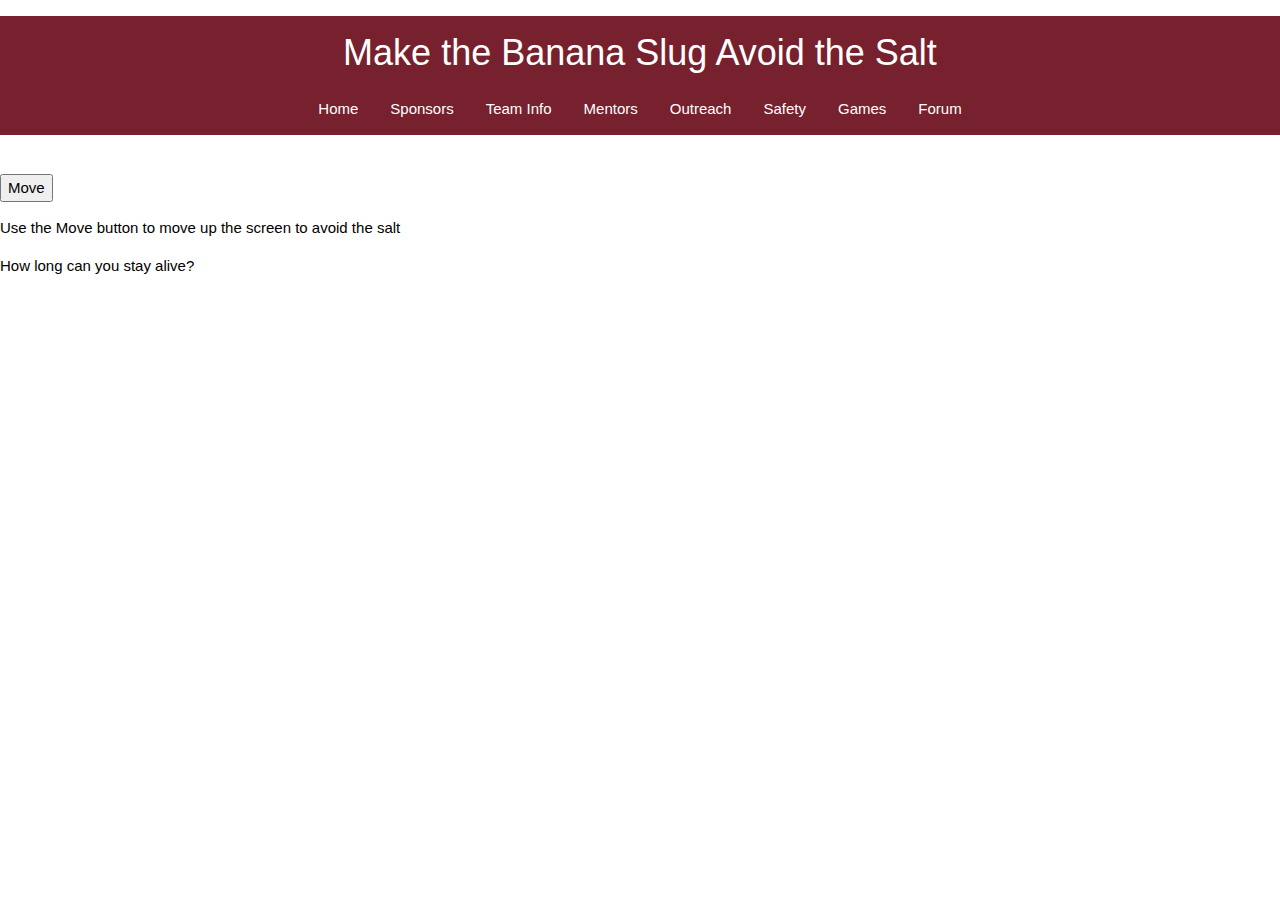
<file: flappybird.html>
<!DOCTYPE html>
<html>
<head>
<head>
    <!-- Global site tag (gtag.js) - Google Analytics -->
    <script async src="https://www.googletagmanager.com/gtag/js?id=UA-153178576-1"></script>
    <script>
    window.dataLayer = window.dataLayer || [];
    function gtag(){dataLayer.push(arguments);}
    gtag('js', new Date());
    gtag('config', 'UA-153178576-1');
    </script>
    
    <meta charset="utf-8">
    <meta name="viewport" content="width=device-width, initial-scale=1.0">
    <title>avoid the salt</title>
    <link rel="stylesheet" href="w3.css">
<style>
canvas {
    border:1px solid #d3d3d3;
    background-color: black;
}
</style>
</head>
  <body>
    <div class="w3-panel w3-2019-biking-red w3-center">
      <h1>Make the Banana Slug Avoid the Salt</h1>
        <div class="w3-bar">
        <a href="home.html" class="w3-bar-item w3-button">Home</a>
        <a href="sponsors.html" class="w3-bar-item w3-button">Sponsors</a>
        <a href="teaminfo.html" class="w3-bar-item w3-button">Team Info</a>
        <a href="mentors.html" class="w3-bar-item w3-button">Mentors</a>
        <a href="outreach.html" class="w3-bar-item w3-button">Outreach</a>
        <a href="safety.html" class="w3-bar-item w3-button">Safety</a>
        <a href="games.html" class="w3-bar-item w3-button">Games</a>
        <a href="forum" class="w3-bar-item w3-button">Forum</a>
        </div>
        </div>
    </div>
<body onload="startGame()">
<script>

var myGamePiece;
var myObstacles = [];
var myScore;

function startGame() {
    myGamePiece = new component(30, 30, "slug.png", 10, 120,image);
    myGamePiece.gravity = 0.05;
    myScore = new component("30px", "Consolas", "white", 280, 40, "text");
    myGameArea.start();
}

var myGameArea = {
    canvas : document.createElement("canvas"),
    start : function() {
        this.canvas.width = 480;
        this.canvas.height = 270;
        this.context = this.canvas.getContext("2d");
        document.body.insertBefore(this.canvas, document.body.childNodes[0]);
        this.frameNo = 0;
        this.interval = setInterval(updateGameArea, 20);
        },
    clear : function() {
        this.context.clearRect(0, 0, this.canvas.width, this.canvas.height);
    }
}

function component(width, height, color, x, y, type) {
    this.type = type;
    this.score = 0;
    this.width = width;
    this.height = height;
    this.speedX = 0;
    this.speedY = 0;    
    this.x = x;
    this.y = y;
    this.gravity = 0;
    this.gravitySpeed = 0;
    this.update = function() {
        ctx = myGameArea.context;
        if (this.type == "text") {
            ctx.font = this.width + " " + this.height;
            ctx.fillStyle = color;
            ctx.fillText(this.text, this.x, this.y);
        } else {
            ctx.fillStyle = color;
            ctx.fillRect(this.x, this.y, this.width, this.height);
        }
    }
    this.newPos = function() {
        this.gravitySpeed += this.gravity;
        this.x += this.speedX;
        this.y += this.speedY + this.gravitySpeed;
        this.hitBottom();
    }
    this.hitBottom = function() {
        var rockbottom = myGameArea.canvas.height - this.height;
        if (this.y > rockbottom) {
            this.y = rockbottom;
            this.gravitySpeed = 0;
        }
    }
    this.crashWith = function(otherobj) {
        var myleft = this.x;
        var myright = this.x + (this.width);
        var mytop = this.y;
        var mybottom = this.y + (this.height);
        var otherleft = otherobj.x;
        var otherright = otherobj.x + (otherobj.width);
        var othertop = otherobj.y;
        var otherbottom = otherobj.y + (otherobj.height);
        var crash = true;
        if ((mybottom < othertop) || (mytop > otherbottom) || (myright < otherleft) || (myleft > otherright)) {
            crash = false;
        }
        return crash;
    }
}

function updateGameArea() {
    var x, height, gap, minHeight, maxHeight, minGap, maxGap;
    for (i = 0; i < myObstacles.length; i += 1) {
        if (myGamePiece.crashWith(myObstacles[i])) {
            return;
        } 
    }
    myGameArea.clear();
    myGameArea.frameNo += 1;
    if (myGameArea.frameNo == 1 || everyinterval(150)) {
        x = myGameArea.canvas.width;
        minHeight = 20;
        maxHeight = 200;
        height = Math.floor(Math.random()*(maxHeight-minHeight+1)+minHeight);
        minGap = 50;
        maxGap = 200;
        gap = Math.floor(Math.random()*(maxGap-minGap+1)+minGap);
        myObstacles.push(new component(10, height, "white", x, 0));
        myObstacles.push(new component(10, x - height - gap, "white", x, height + gap));
    }
    for (i = 0; i < myObstacles.length; i += 1) {
        myObstacles[i].x += -1;
        myObstacles[i].update();
    }
    myScore.text="SCORE: " + myGameArea.frameNo;
    myScore.update();
    myGamePiece.newPos();
    myGamePiece.update();
}

function everyinterval(n) {
    if ((myGameArea.frameNo / n) % 1 == 0) {return true;}
    return false;
}

function accelerate(n) {
    myGamePiece.gravity = n;
}
</script>
<br>
<button onmousedown="accelerate(-0.2)" onmouseup="accelerate(0.05)">Move</button>
<p>Use the Move button to move up the screen to avoid the salt</p>
<p>How long can you stay alive?</p>
</body>
</html>
</file>
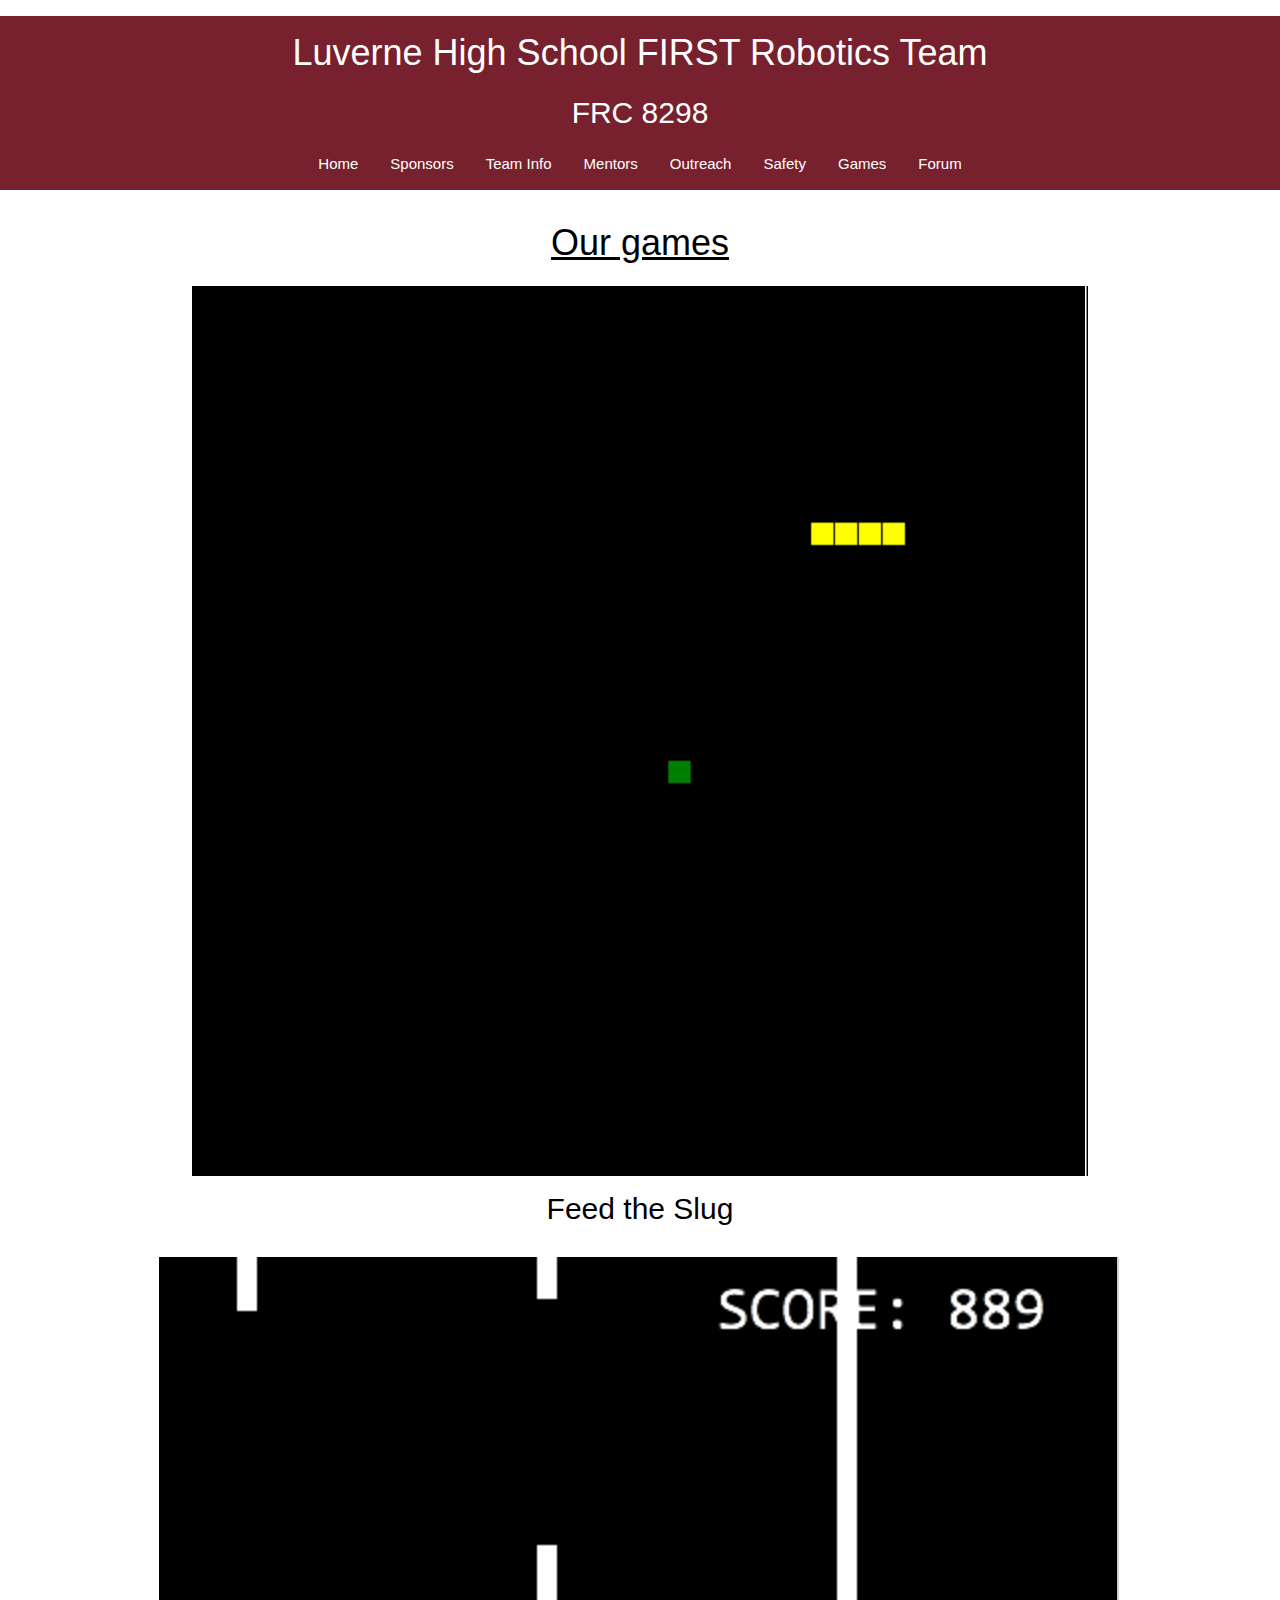
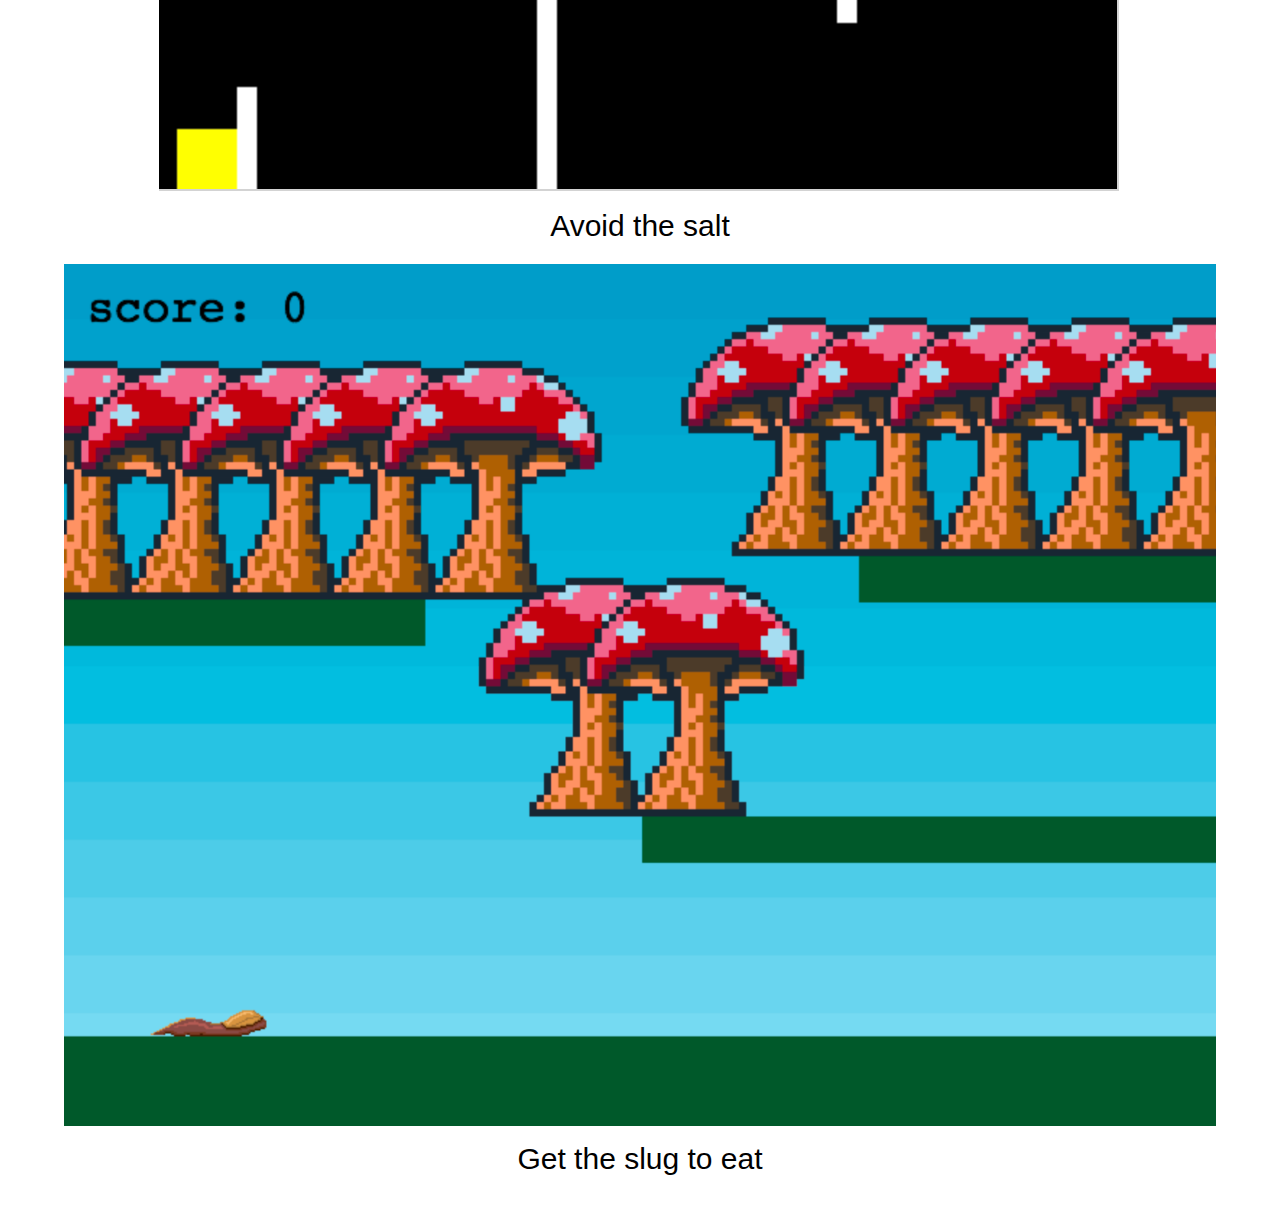
<file: games.html>
<!DOCTYPE html>
<html>
  <head>
    <!-- Global site tag (gtag.js) - Google Analytics -->
    <script async src="https://www.googletagmanager.com/gtag/js?id=UA-153178576-1"></script>
    <script>
    window.dataLayer = window.dataLayer || [];
    function gtag(){dataLayer.push(arguments);}
    gtag('js', new Date());
    gtag('config', 'UA-153178576-1');
    </script>

    <meta charset="UTF-8"
    <meta name="viewport" content="width=device-width, initial-scale=1.0">
    <title>FRC 8298</title>
    <link rel="stylesheet" href="w3.css" type="text/css">
  </head>
  <body class="w3-white">
    <div class="w3-panel w3-2019-biking-red w3-center">
      <h1>Luverne High School FIRST Robotics Team</h1>
      <h2>FRC 8298</h2>
      <div class="w3-bar">
        <a href="home.html" class="w3-bar-item w3-button">Home</a>
        <a href="sponsors.html" class="w3-bar-item w3-button">Sponsors</a>
        <a href="teaminfo.html" class="w3-bar-item w3-button">Team Info</a>
        <a href="mentors.html" class="w3-bar-item w3-button">Mentors</a>
        <a href="outreach.html" class="w3-bar-item w3-button">Outreach</a>
        <a href="safety.html" class="w3-bar-item w3-button">Safety</a>
        <a href="games" class="w3-bar-item w3-button">Games</a>
        <a href="forum" class="w3-bar-item w3-button">Forum</a>
        </div>
      </div>
    </div>
    <div class="w3-white w3-container w3-center" style="width:60% margin:auto">
      <h1><u>Our games</u></h1>
       <div class="w3-panel">
        <a href="snake.html" target="_blank"><img src="images/SnakeGame.png" style="max-width:70%;height:auto;"></a>
        <h2>Feed the Slug</h2>
      </div>
      <div class="w3-panel">
        <a href="flappybird.html" target="_blank"><img src="images/saltyslug.png" style="max-width:90%;height:auto;"></a>
        <h2>Avoid the salt</h2>
        <div class="w3-panel">
        <a href="slugeat.html" target="_blank"><img src="images/slugeating.png" style="max-width:90%;height:auto;"></a>
        <h2>Get the slug to eat</h2>
      </div>
      </div>
    </div>
  </body>
</html>
</file>
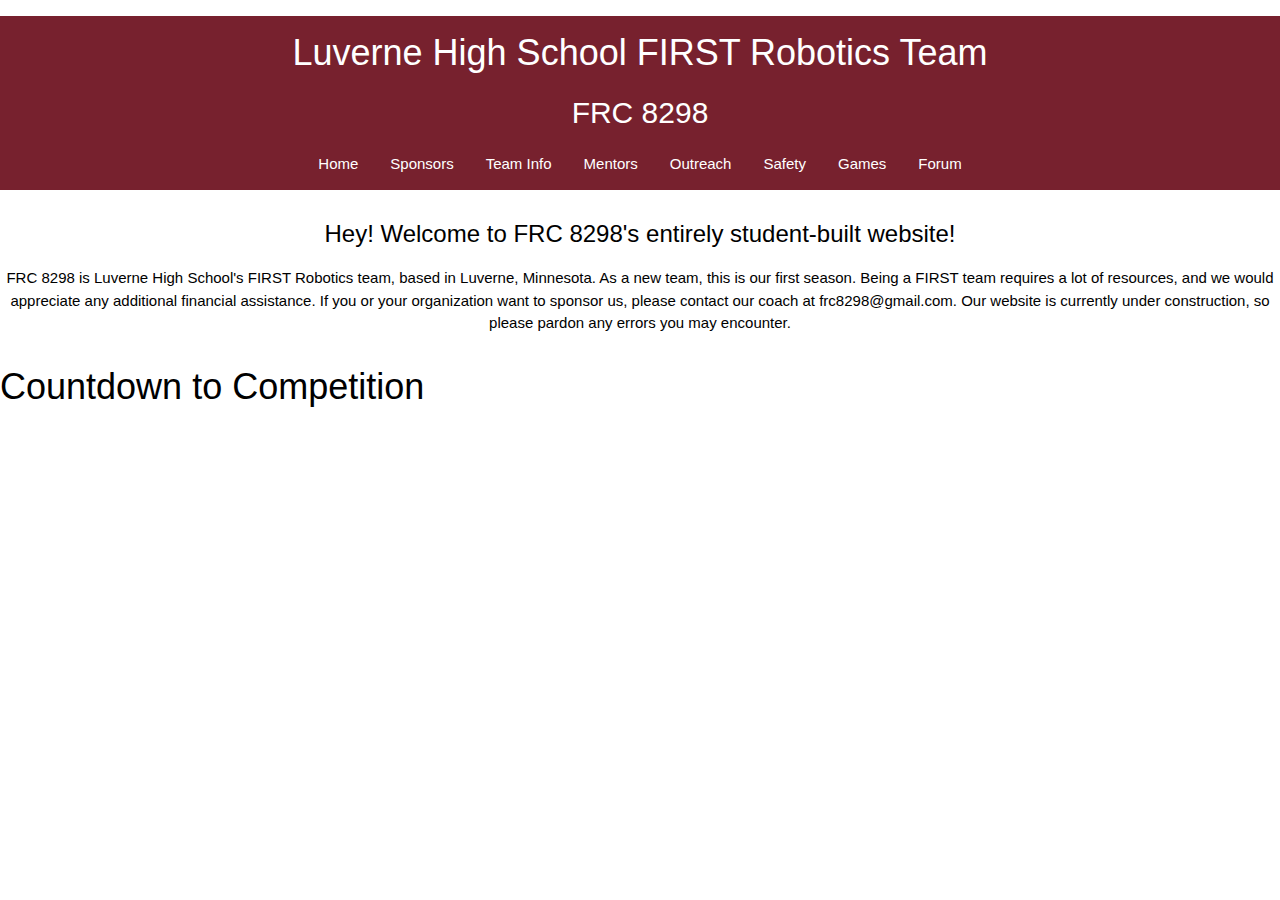
<file: home.html>
<!DOCTYPE html>
<html>
  <head>
    <!-- Global site tag (gtag.js) - Google Analytics -->
    <script async src="https://www.googletagmanager.com/gtag/js?id=UA-153178576-1"></script>
    <script>
    window.dataLayer = window.dataLayer || [];
    function gtag(){dataLayer.push(arguments);}
    gtag('js', new Date());
    gtag('config', 'UA-153178576-1');
    </script>
    
    <meta charset="utf-8">
    <meta name="viewport" content="width=device-width, initial-scale=1.0">
    <title>Home-FRC 8298</title>
    <link rel="stylesheet" href="w3.css">
  </head>
  <body>
    <div class="w3-panel w3-2019-biking-red w3-center">
      <h1>Luverne High School FIRST Robotics Team</h1>
      <h2>FRC 8298</h2>
      <div class="w3-bar">
        <a href="home.html" class="w3-bar-item w3-button">Home</a>
        <a href="sponsors.html" class="w3-bar-item w3-button">Sponsors</a>
        <a href="teaminfo.html" class="w3-bar-item w3-button">Team Info</a>
        <a href="mentors.html" class="w3-bar-item w3-button">Mentors</a>
        <a href="outreach.html" class="w3-bar-item w3-button">Outreach</a>
        <a href="safety.html" class="w3-bar-item w3-button">Safety</a>
        <a href="games.html" class="w3-bar-item w3-button">Games</a>
        <a href="sample.html" class="w3-bar-item w3-button">Forum</a>
        </div>
      </div>
    </div>
    <div class="w3-white w3-container w3-center" style="width:60% margin:auto">
      <h3>Hey! Welcome to FRC 8298's entirely student-built website!</h3>
      <p>FRC 8298 is Luverne High School's FIRST Robotics team, based in Luverne, Minnesota. As a new team, this is our first season. Being a FIRST team requires a lot of resources, and we would appreciate any additional financial assistance. If you or your organization want to sponsor us, please contact our coach at frc8298@gmail.com. Our website is currently under construction, so please pardon any errors you may encounter.</p>
    </div>
  <h1>Countdown to Competition</h1>
  <p id="demo"></p>
  <script>
    // Set the date we're counting down to
var countDownDate = new Date("Feb 29, 2020 00:00:00").getTime();

// Update the count down every 1 second
var x = setInterval(function() {

  // Get today's date and time
  var now = new Date().getTime();

  // Find the distance between now and the count down date
  var distance = countDownDate - now;

  // Time calculations for days, hours, minutes and seconds
  var days = Math.floor(distance / (1000 * 60 * 60 * 24));
  var hours = Math.floor((distance % (1000 * 60 * 60 * 24)) / (1000 * 60 * 60));
  var minutes = Math.floor((distance % (1000 * 60 * 60)) / (1000 * 60));
  var seconds = Math.floor((distance % (1000 * 60)) / 1000);

  // Display the result in the element with id="demo"
  document.getElementById("demo").innerHTML = days + "d " + hours + "h "
  + minutes + "m " + seconds + "s ";

  // If the count down is finished, write some text
  if (distance < 0) {
    clearInterval(x);
    document.getElementById("demo").innerHTML = "Competition Time";
  }
}, 1000);
  </script>
  </body>
</html>
</file>
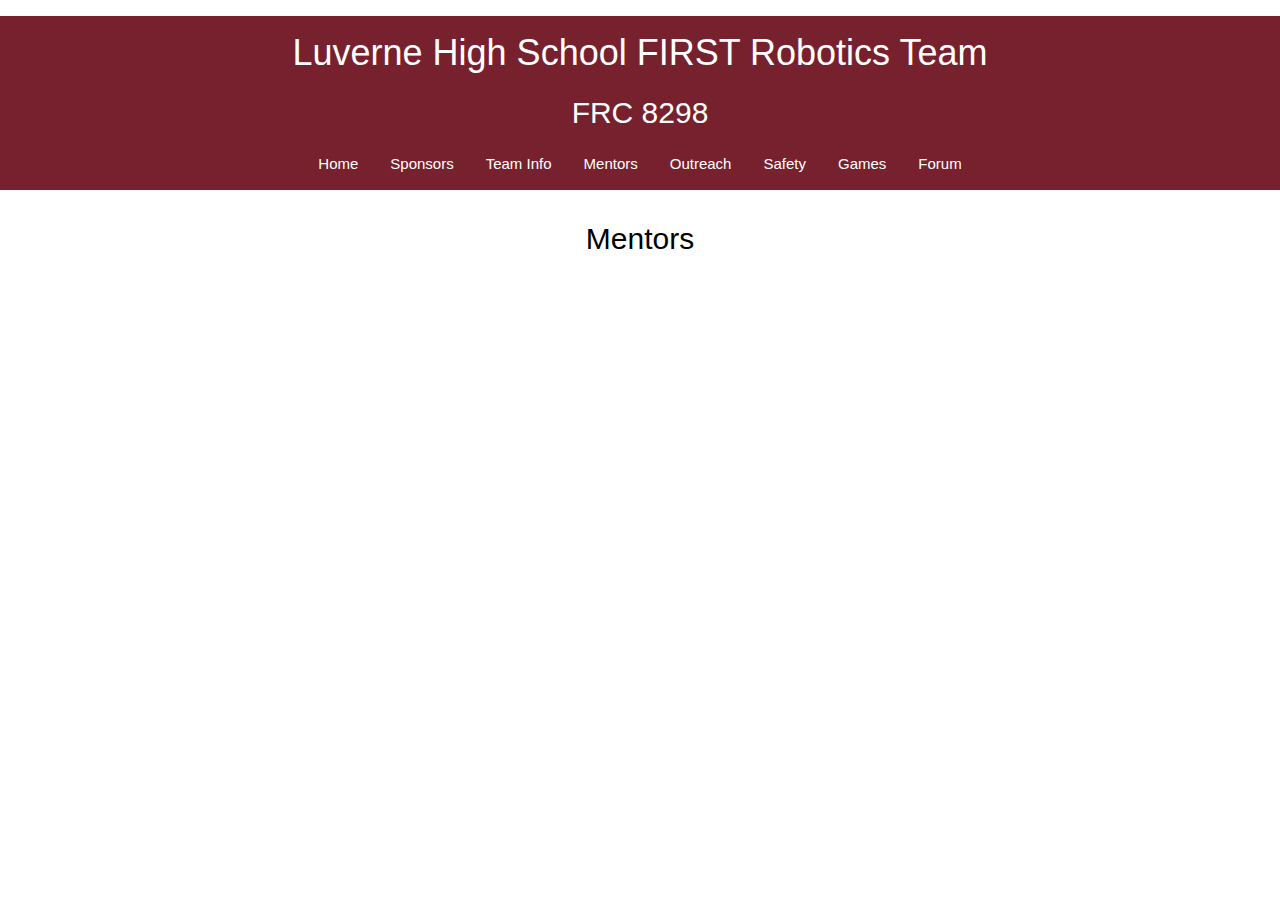
<file: mentors.html>
<!DOCTYPE html>
<html>
  <head>
    <meta charset="utf-8">
    <meta name="viewport" content="width=device-width, initial-scale=1.0">
    <title>Home-FRC 8298</title>
    <link rel="stylesheet" href="w3.css">
  </head>
  <body>
    <div class="w3-panel w3-2019-biking-red w3-center">
      <h1>Luverne High School FIRST Robotics Team</h1>
      <h2>FRC 8298</h2>
      <div class="w3-bar">
        <a href="home.html" class="w3-bar-item w3-button">Home</a>
        <a href="sponsors.html" class="w3-bar-item w3-button">Sponsors</a>
        <a href="teaminfo.html" class="w3-bar-item w3-button">Team Info</a>
        <a href="mentors.html" class="w3-bar-item w3-button">Mentors</a>
        <a href="outreach.html" class="w3-bar-item w3-button">Outreach</a>
        <a href="safety.html" class="w3-bar-item w3-button">Safety</a>
        <a href="games" class="w3-bar-item w3-button">Games</a>
        <a href="forum" class="w3-bar-item w3-button">Forum</a>
        </div>
      </div>
    </div>
  <div class="w3-white w3-container w3-center" style="width:60% margin:auto">
       <h2>Mentors</h2>
      </div>
  </body>
</html>
</file>
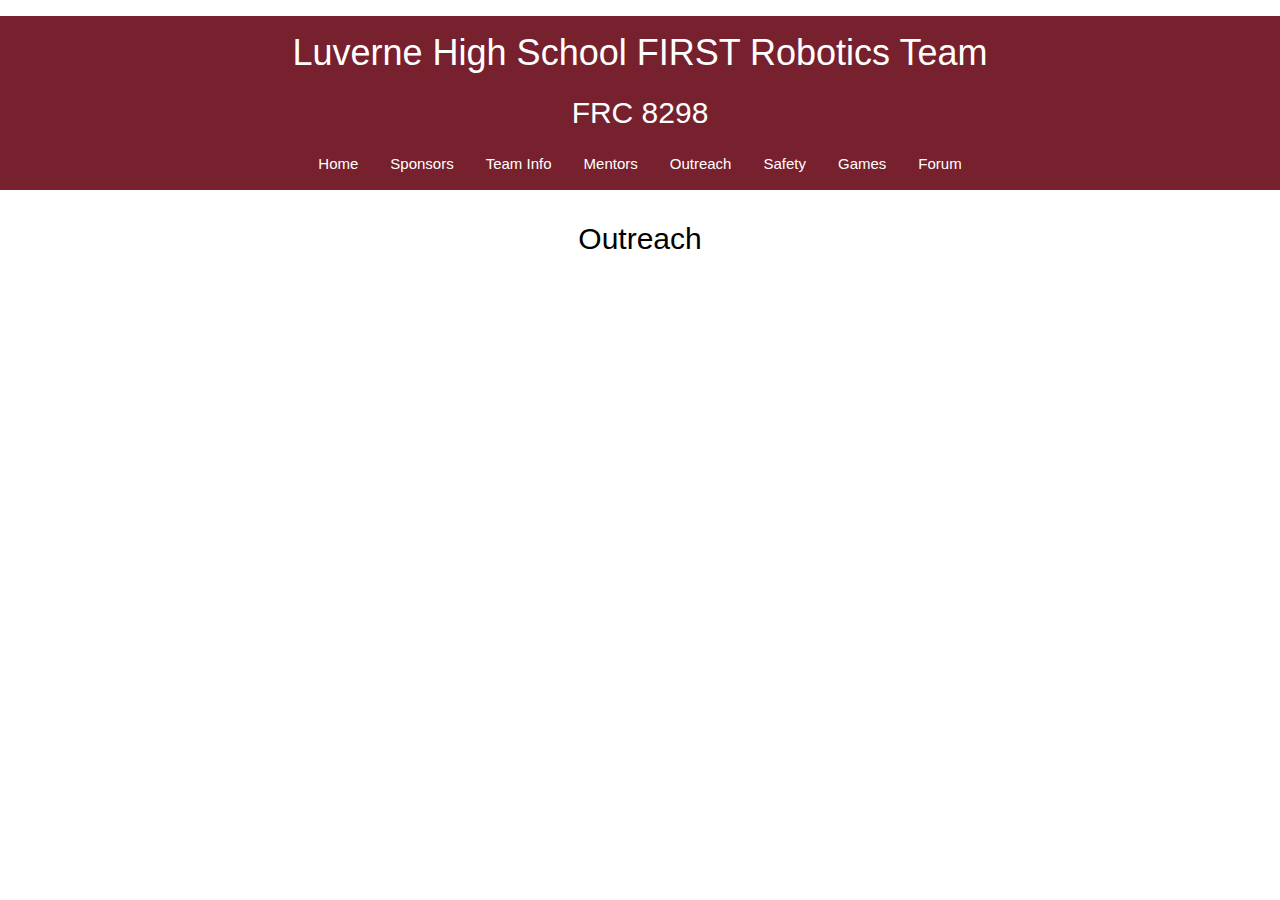
<file: outreach.html>
<!DOCTYPE html>
<html>
  <head>
    <meta charset="utf-8">
    <meta name="viewport" content="width=device-width, initial-scale=1.0">
    <title>Home-FRC 8298</title>
    <link rel="stylesheet" href="w3.css">
  </head>
  <body>
    <div class="w3-panel w3-2019-biking-red w3-center">
      <h1>Luverne High School FIRST Robotics Team</h1>
      <h2>FRC 8298</h2>
      <div class="w3-bar">
        <a href="home.html" class="w3-bar-item w3-button">Home</a>
        <a href="sponsors.html" class="w3-bar-item w3-button">Sponsors</a>
        <a href="teaminfo.html" class="w3-bar-item w3-button">Team Info</a>
        <a href="mentors.html" class="w3-bar-item w3-button">Mentors</a>
        <a href="outreach.html" class="w3-bar-item w3-button">Outreach</a>
        <a href="safety.html" class="w3-bar-item w3-button">Safety</a>
        <a href="games" class="w3-bar-item w3-button">Games</a>
        <a href="forum" class="w3-bar-item w3-button">Forum</a>
        </div>
      </div>
    </div>
  <div class="w3-white w3-container w3-center" style="width:60% margin:auto">
       <h2>Outreach</h2>
      </div>
  </body>
</html>
</file>
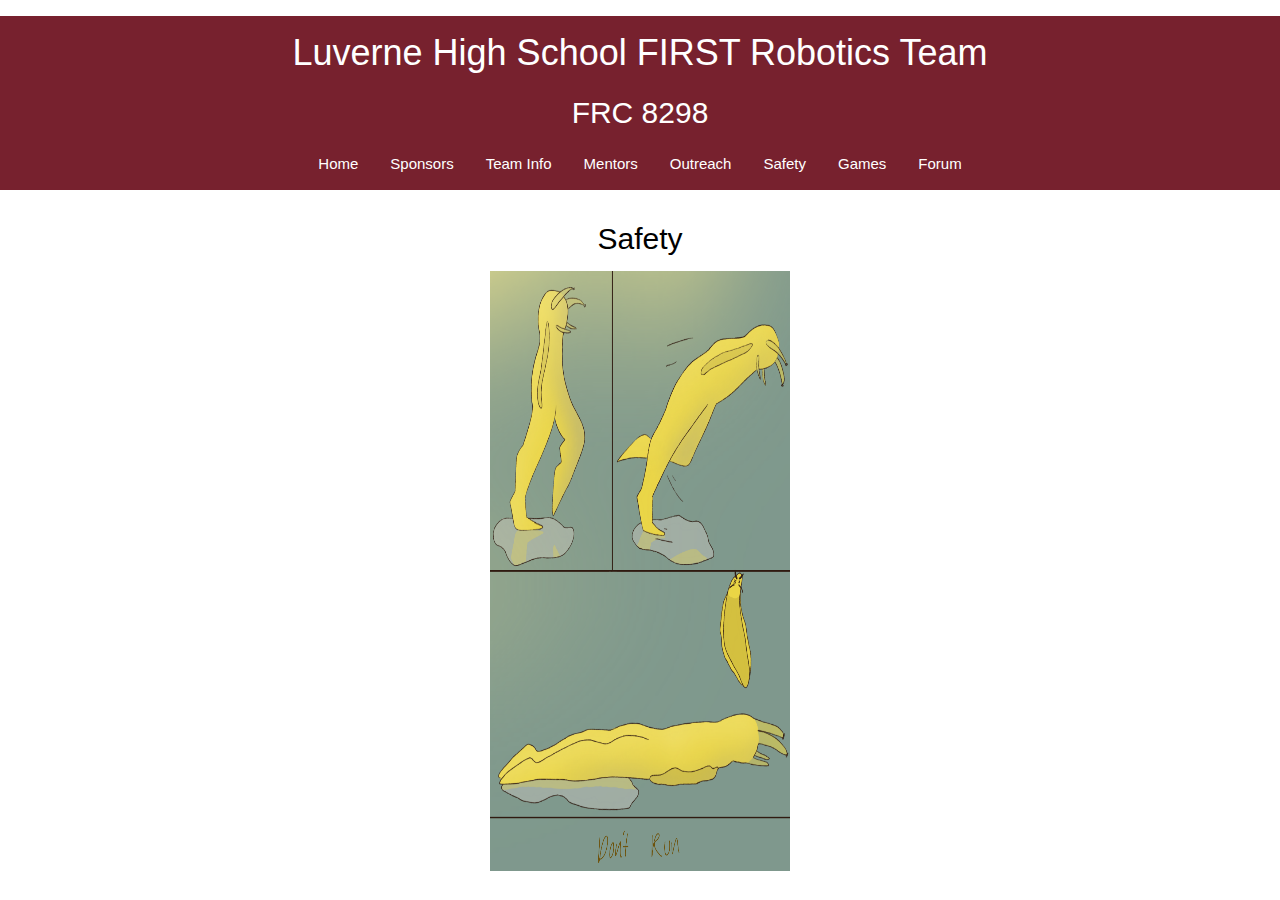
<file: safety.html>
<!DOCTYPE html>
<html>
  <head>
    <meta charset="utf-8">
    <meta name="viewport" content="width=device-width, initial-scale=1.0">
    <title>Home-FRC 8298</title>
    <link rel="stylesheet" href="w3.css">
  </head>
  <body>
    <div class="w3-panel w3-2019-biking-red w3-center">
      <h1>Luverne High School FIRST Robotics Team</h1>
      <h2>FRC 8298</h2>
      <div class="w3-bar">
        <a href="home.html" class="w3-bar-item w3-button">Home</a>
        <a href="sponsors.html" class="w3-bar-item w3-button">Sponsors</a>
        <a href="teaminfo.html" class="w3-bar-item w3-button">Team Info</a>
        <a href="mentors.html" class="w3-bar-item w3-button">Mentors</a>
        <a href="outreach.html" class="w3-bar-item w3-button">Outreach</a>
        <a href="safety.html" class="w3-bar-item w3-button">Safety</a>
        <a href="games" class="w3-bar-item w3-button">Games</a>
        <a href="forum" class="w3-bar-item w3-button">Forum</a>
        </div>
      </div>
    </div>
  <div class="w3-white w3-container w3-center" style="width:60% margin:auto">
       <h2>Safety</h2>
       <img src="images/run.png" alt="Slugs Don't Run" style="width:300px;height:600px;">
      </div>
  </body>
</html>
</file>
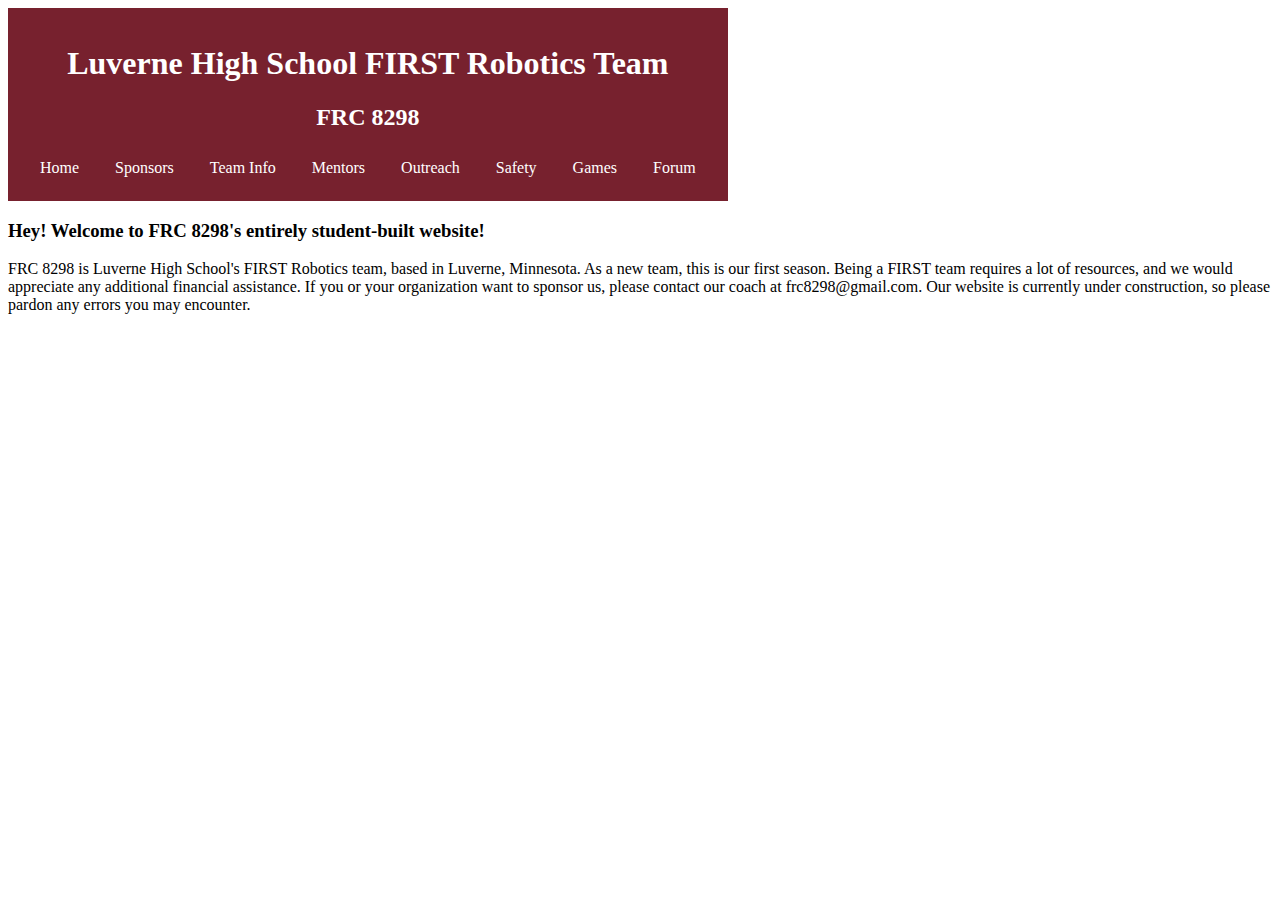
<file: sample 1.html>
<!DOCTYPE html>
<html>
  <head>
    <!-- Global site tag (gtag.js) - Google Analytics -->
    <script async src="https://www.googletagmanager.com/gtag/js?id=UA-153178576-1"></script>
    <script>
    window.dataLayer = window.dataLayer || [];
    function gtag(){dataLayer.push(arguments);}
    gtag('js', new Date());
    gtag('config', 'UA-153178576-1');
    </script>
    
    <meta charset="utf-8">
    <meta name="viewport" content="width=device-width, initial-scale=1.0">
    <title>Home-FRC 8298</title>
    <link rel="stylesheet" href="sample 1.css">
  </head>
  <body>
    <!-- header -->
       <div class="panel red center">
      <h1>Luverne High School FIRST Robotics Team</h1>
      <h2>FRC 8298</h2>
      <div class="w3-bar">
        <a href="home.html" class="w3-bar-item w3-button">Home</a>
        <a href="sponsors.html" class="w3-bar-item w3-button">Sponsors</a>
        <a href="teaminfo.html" class="w3-bar-item w3-button">Team Info</a>
        <a href="mentors.html" class="w3-bar-item w3-button">Mentors</a>
        <a href="outreach.html" class="w3-bar-item w3-button">Outreach</a>
        <a href="safety.html" class="w3-bar-item w3-button">Safety</a>
        <a href="games.html" class="w3-bar-item w3-button">Games</a>
        <a href="sample.html" class="w3-bar-item w3-button">Forum</a>
        </div>
      </div>
    </div>
    <div class="w3-white w3-container w3-center" style="width:60% margin:auto">
      <h3>Hey! Welcome to FRC 8298's entirely student-built website!</h3>
      <p>FRC 8298 is Luverne High School's FIRST Robotics team, based in Luverne, Minnesota. As a new team, this is our first season. Being a FIRST team requires a lot of resources, and we would appreciate any additional financial assistance. If you or your organization want to sponsor us, please contact our coach at frc8298@gmail.com. Our website is currently under construction, so please pardon any errors you may encounter.</p>
    </div>
  </body>
</html>
</file>
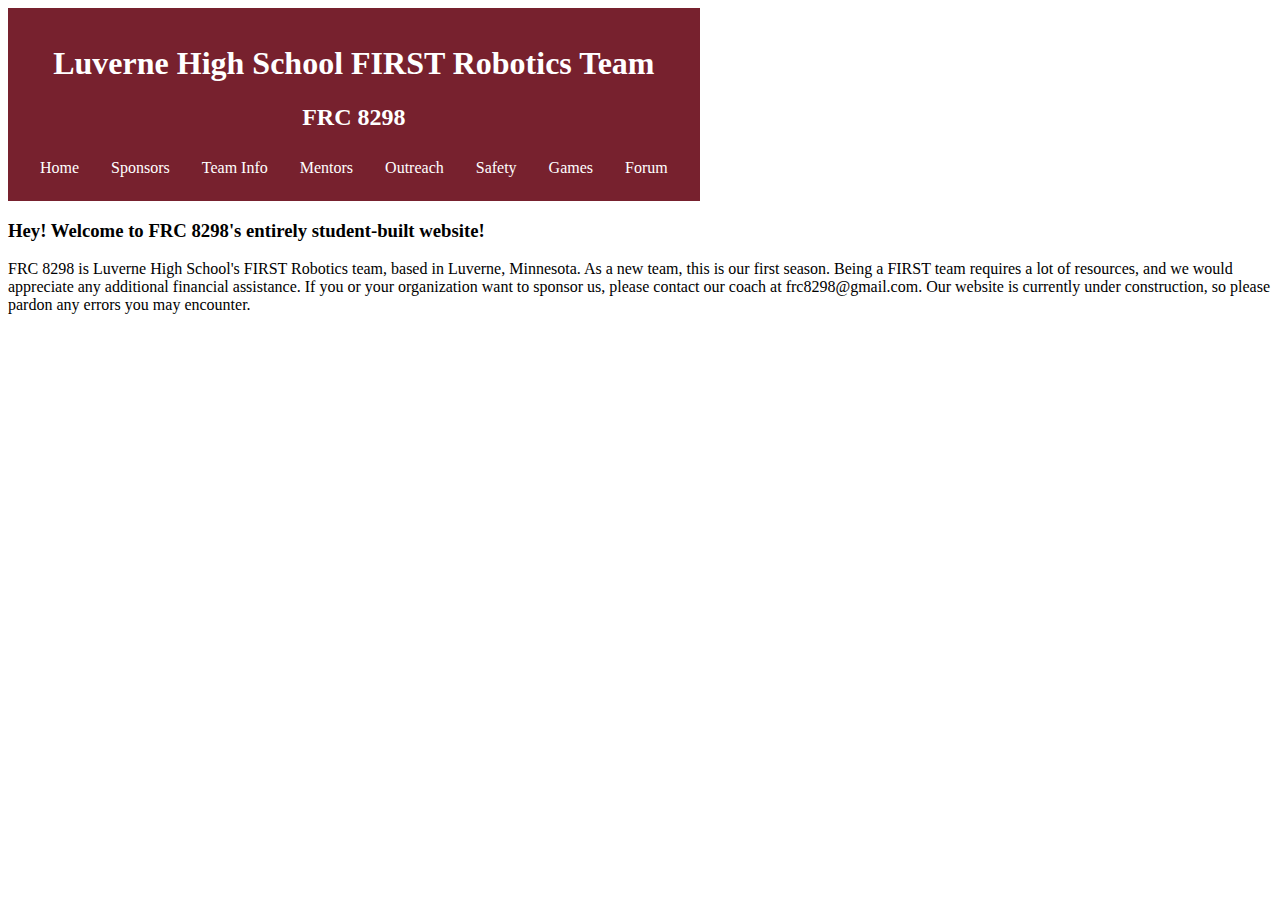
<file: sample.html>
<!DOCTYPE html>
<html>
  <head>
    <!-- Global site tag (gtag.js) - Google Analytics -->
    <script async src="https://www.googletagmanager.com/gtag/js?id=UA-153178576-1"></script>
    <script>
    window.dataLayer = window.dataLayer || [];
    function gtag(){dataLayer.push(arguments);}
    gtag('js', new Date());
    gtag('config', 'UA-153178576-1');
    </script>
    
    <meta charset="utf-8">
    <meta name="viewport" content="width=device-width, initial-scale=1.0">
    <title>Home-FRC 8298</title>
    <link rel="stylesheet" href="sample.css">
  </head>
  <body>
    <!-- header -->
       <div class="panel red center">
      <h1>Luverne High School FIRST Robotics Team</h1>
      <h2>FRC 8298</h2>
      <div class="w3-bar">
        <a href="home.html" class="w3-bar-item w3-button">Home</a>
        <a href="sponsors.html" class="w3-bar-item w3-button">Sponsors</a>
        <a href="teaminfo.html" class="w3-bar-item w3-button">Team Info</a>
        <a href="mentors.html" class="w3-bar-item w3-button">Mentors</a>
        <a href="outreach.html" class="w3-bar-item w3-button">Outreach</a>
        <a href="safety.html" class="w3-bar-item w3-button">Safety</a>
        <a href="games.html" class="w3-bar-item w3-button">Games</a>
        <a href="sample 1.html" class="w3-bar-item w3-button">Forum</a>
        </div>
      </div>
    </div>
    <div class="w3-white w3-container w3-center" style="width:60% margin:auto">
      <h3>Hey! Welcome to FRC 8298's entirely student-built website!</h3>
      <p>FRC 8298 is Luverne High School's FIRST Robotics team, based in Luverne, Minnesota. As a new team, this is our first season. Being a FIRST team requires a lot of resources, and we would appreciate any additional financial assistance. If you or your organization want to sponsor us, please contact our coach at frc8298@gmail.com. Our website is currently under construction, so please pardon any errors you may encounter.</p>
    </div>
  </body>
</html>
</file>
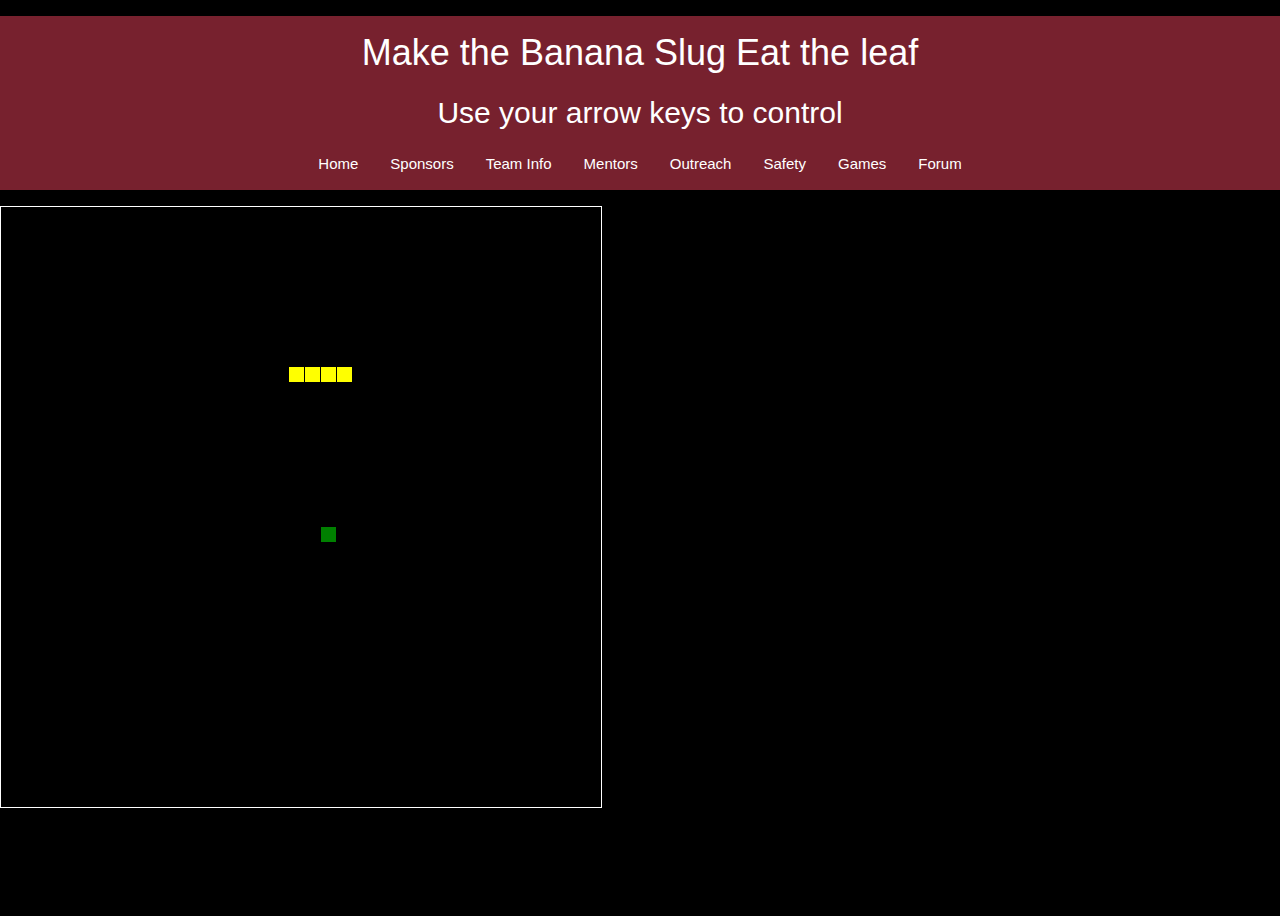
<file: snake.html>
<!DOCTYPE html>
<html>
  <head>
    <!-- Global site tag (gtag.js) - Google Analytics -->
    <script async src="https://www.googletagmanager.com/gtag/js?id=UA-153178576-1"></script>
    <script>
    window.dataLayer = window.dataLayer || [];
    function gtag(){dataLayer.push(arguments);}
    gtag('js', new Date());
    gtag('config', 'UA-153178576-1');
    </script>
    
    <meta charset="utf-8">
    <meta name="viewport" content="width=device-width, initial-scale=1.0">
    <title>Home-FRC 8298</title>
    <link rel="stylesheet" href="w3.css">
     <style>
      h1{
        color: "white"
      }
  html, body {
    height: 100%;
    margin: 0;
  }
 body {
    background: black;
    align-items: center;
    justify-content: center;
  }
  canvas {
    border: 1px solid white;
  }
  </style>
  </head>
  <body>
    <div class="w3-panel w3-2019-biking-red w3-center">
      <h1>Make the Banana Slug Eat the leaf</h1>
      <h2>Use your arrow keys to control</h2>
      <div class="w3-bar">
        <a href="home.html" class="w3-bar-item w3-button">Home</a>
        <a href="sponsors.html" class="w3-bar-item w3-button">Sponsors</a>
        <a href="teaminfo.html" class="w3-bar-item w3-button">Team Info</a>
        <a href="mentors.html" class="w3-bar-item w3-button">Mentors</a>
        <a href="outreach.html" class="w3-bar-item w3-button">Outreach</a>
        <a href="safety.html" class="w3-bar-item w3-button">Safety</a>
        <a href="games.html" class="w3-bar-item w3-button">Games</a>
        <a href="forum" class="w3-bar-item w3-button">Forum</a>
        </div>
        </div>
    </div>
<h2>
<canvas width="600" height="600" id="game"></canvas>
<script>
var canvas = document.getElementById('game');
var context = canvas.getContext('2d');
var grid = 16;
var count = 0;
  
var snake = {
  x: 160,
  y: 160,
  
  // snake velocity. moves one grid length every frame in either the x or y direction
  dx: grid,
  dy: 0,
  
  // keep track of all grids the snake body occupies
  cells: [],
  
  // length of the snake. grows when eating an apple
  maxCells: 4
};
var apple = {
  x: 320,
  y: 320
};
// get random whole numbers in a specific range

function getRandomInt(min, max) {
  return Math.floor(Math.random() * (max - min)) + min;
}
// game loop
function loop() {
  requestAnimationFrame(loop);
  // slow game loop to 15 fps instead of 60 (60/15 = 4)
  if (++count < 4) {
    return;
  }
  count = 0;
  context.clearRect(0,0,canvas.width,canvas.height);
  // move snake by it's velocity
  snake.x += snake.dx;
  snake.y += snake.dy;
  // wrap snake position horizontally on edge of screen
  if (snake.x < 0) {
    snake.x = canvas.width - grid;
  }
  else if (snake.x >= canvas.width) {
    snake.x = 0;
  }
  
  // wrap snake position vertically on edge of screen
  if (snake.y < 0) {
    snake.y = canvas.height - grid;
  }
  else if (snake.y >= canvas.height) {
    snake.y = 0;
  }
  // keep track of where snake has been. front of the array is always the head
  snake.cells.unshift({x: snake.x, y: snake.y});
  // remove cells as we move away from them
  if (snake.cells.length > snake.maxCells) {
    snake.cells.pop();
  }
  // draw apple
  context.fillStyle = 'green';
  context.fillRect(apple.x, apple.y, grid-1, grid-1);
  // draw snake one cell at a time
  context.fillStyle = 'yellow';
  snake.cells.forEach(function(cell, index) {
    
    // drawing 1 px smaller than the grid creates a grid effect in the snake body so you can see how long it is
    context.fillRect(cell.x, cell.y, grid-1, grid-1);  
    // snake ate apple
    if (cell.x === apple.x && cell.y === apple.y) {
      snake.maxCells++;
      // canvas is 400x400 which is 25x25 grids 
      apple.x = getRandomInt(0, 25) * grid;
      apple.y = getRandomInt(0, 25) * grid;
    }
    // check collision with all cells after this one (modified bubble sort)
    for (var i = index + 1; i < snake.cells.length; i++) {
      
      // snake occupies same space as a body part. reset game
      if (cell.x === snake.cells[i].x && cell.y === snake.cells[i].y) {
        snake.x = 160;
        snake.y = 160;
        snake.cells = [];
        snake.maxCells = 4;
        snake.dx = grid;
        snake.dy = 0;
        apple.x = getRandomInt(0, 25) * grid;
        apple.y = getRandomInt(0, 25) * grid;
      }
    }
  });
}
// listen to keyboard events to move the snake
document.addEventListener('keydown', function(e) {
  // prevent snake from backtracking on itself by checking that it's 
  // not already moving on the same axis (pressing left while moving
  // left won't do anything, and pressing right while moving left
  // shouldn't let you collide with your own body)
  
  // left arrow key
  if (e.which === 37 && snake.dx === 0) {
    snake.dx = -grid;
    snake.dy = 0;
  }
  // up arrow key
  else if (e.which === 38 && snake.dy === 0) {
    snake.dy = -grid;
    snake.dx = 0;
  }
  // right arrow key
  else if (e.which === 39 && snake.dx === 0) {
    snake.dx = grid;
    snake.dy = 0;
  }
  // down arrow key
  else if (e.which === 40 && snake.dy === 0) {
    snake.dy = grid;
    snake.dx = 0;
  }
});
// start the game
requestAnimationFrame(loop);
</script>
</h2>
</body>
</html>
</file>
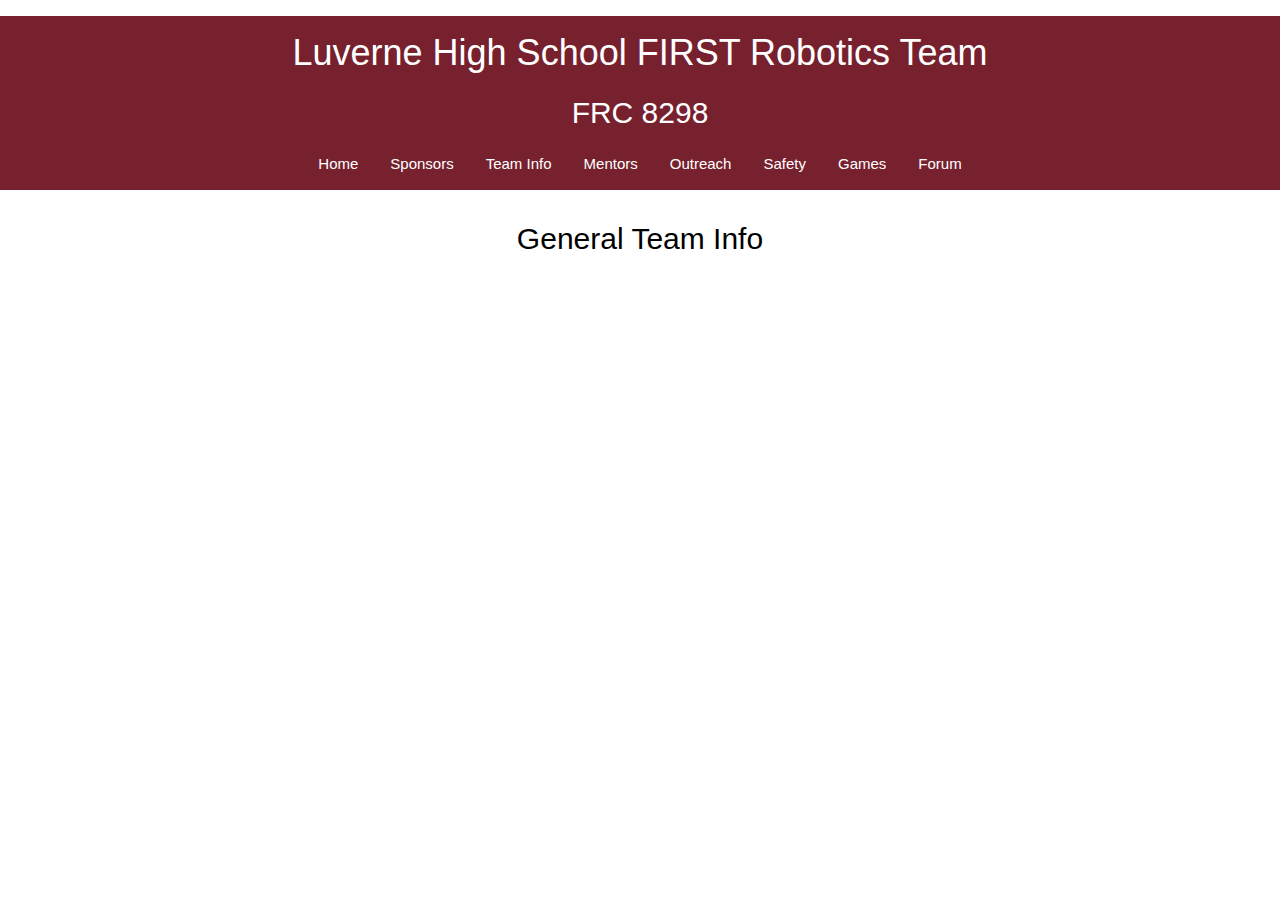
<file: teaminfo.html>
<!DOCTYPE html>
<html>
  <head>
 <meta charset="utf-8">
    <meta name="viewport" content="width=device-width, initial-scale=1.0">
    <title>Team Info-FRC 8298</title>
     <link rel="stylesheet" href="w3.css"> 
  </head>
  <body>
    <div class="w3-panel w3-2019-biking-red w3-center">
      <h1>Luverne High School FIRST Robotics Team</h1>
      <h2>FRC 8298</h2>
      <div class="w3-bar">
        <a href="home.html" class="w3-bar-item w3-button">Home</a>
        <a href="sponsors.html" class="w3-bar-item w3-button">Sponsors</a>
        <a href="teaminfo.html" class="w3-bar-item w3-button">Team Info</a>
        <a href="mentors.html" class="w3-bar-item w3-button">Mentors</a>
        <a href="outreach.html" class="w3-bar-item w3-button">Outreach</a>
        <a href="safety.html" class="w3-bar-item w3-button">Safety</a>
        <a href="games" class="w3-bar-item w3-button">Games</a>
        <a href="forum" class="w3-bar-item w3-button">Forum</a>
        </div>
      </div>
    </div>
     <div class="w3-white w3-container w3-center" style="width:60% margin:auto">
       <h2>General Team Info</h2>
      </div>
  </body>
</html>
</file>
<file: sample 1.css>
/*This turns header red */
.red{
  color:#fff;background-color:#77212E; text-align:center; content:"";display:table;clear:both;padding:16px;}
}

/*this space out the menu*/
.w3-bar .w3-bar-item{padding:8px 16px;float:left;width:auto;border:none;display:block;outline:0}

/*This will spread out the menu options, turn white, and return to normal not selected font*/
.w3-btn,.w3-button{border:none;display:inline-block;padding:8px 16px;vertical-align:middle;overflow:hidden;text-decoration:none;color:inherit;background-color:inherit;text-align:center;cursor:pointer;white-space:nowrap}

/*Highlites the button*/
.w3-button:hover{color:#000!important;background-color:#ccc!important}
</file>
<file: sample.css>
/*This turns header red */
.red{
  color:#fff;background-color:#77212E; text-align:center; content:"";display:table;clear:both;padding:16px;
}

/*this space out the menu*/
.w3-bar .w3-bar-item{padding:8px 16px;float:left;width:auto;border:none;display:block;outline:0}

/*This will spread out the menu options, turn white, and return to normal not selected font*/
.w3-btn,.w3-button{border:none;display:inline-block;padding:8px 16px;vertical-align:middle;overflow:hidden;text-decoration:none;color:inherit;background-color:inherit;text-align:center;cursor:pointer;white-space:nowrap}

/*Highlites the button*/
.w3-button:hover{color:#000!important;background-color:#ccc!important}
</file>
